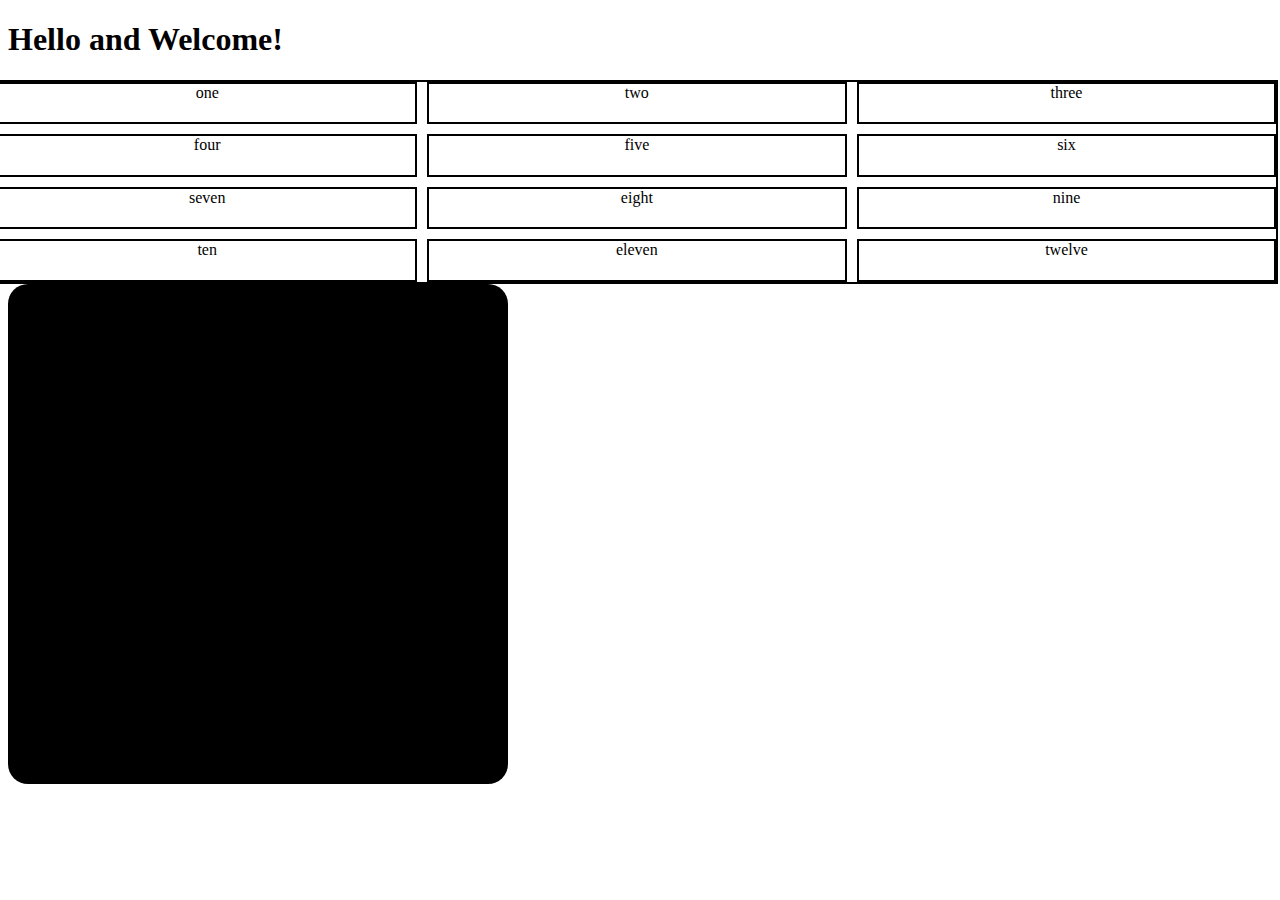
<file: CSS Layout/index.html>
<!DOCTYPE html>
<html lang="en">
<head>
    <meta charset="UTF-8">
    <meta http-equiv="X-UA-Compatible" content="IE=edge">
    <meta name="viewport" content="width=device-width, initial-scale=1.0">
    <title>CSS Layouts</title>
    <link rel="stylesheet" href="style.css">
</head>
<body>
    <!--Block & Inline
    <section>
        <div class="first">one</div>
        <div>two</div>
        <div>three</div>
        <div>four</div>
    </section>-->

   <h1 class="animation">Hello and Welcome!</h1>
    <section class="grid-container">
        <div>one</div>
        <div>two</div>
        <div>three</div>
        <div>four</div>
        <div>five</div>
        <div>six</div>
        <div>seven</div>
        <div>eight</div>
        <div>nine</div>
        <div>ten</div>
        <div>eleven</div>
        <div>twelve</div>
    </section>
    <section class="box"></section>
</body>
</html>
</file>
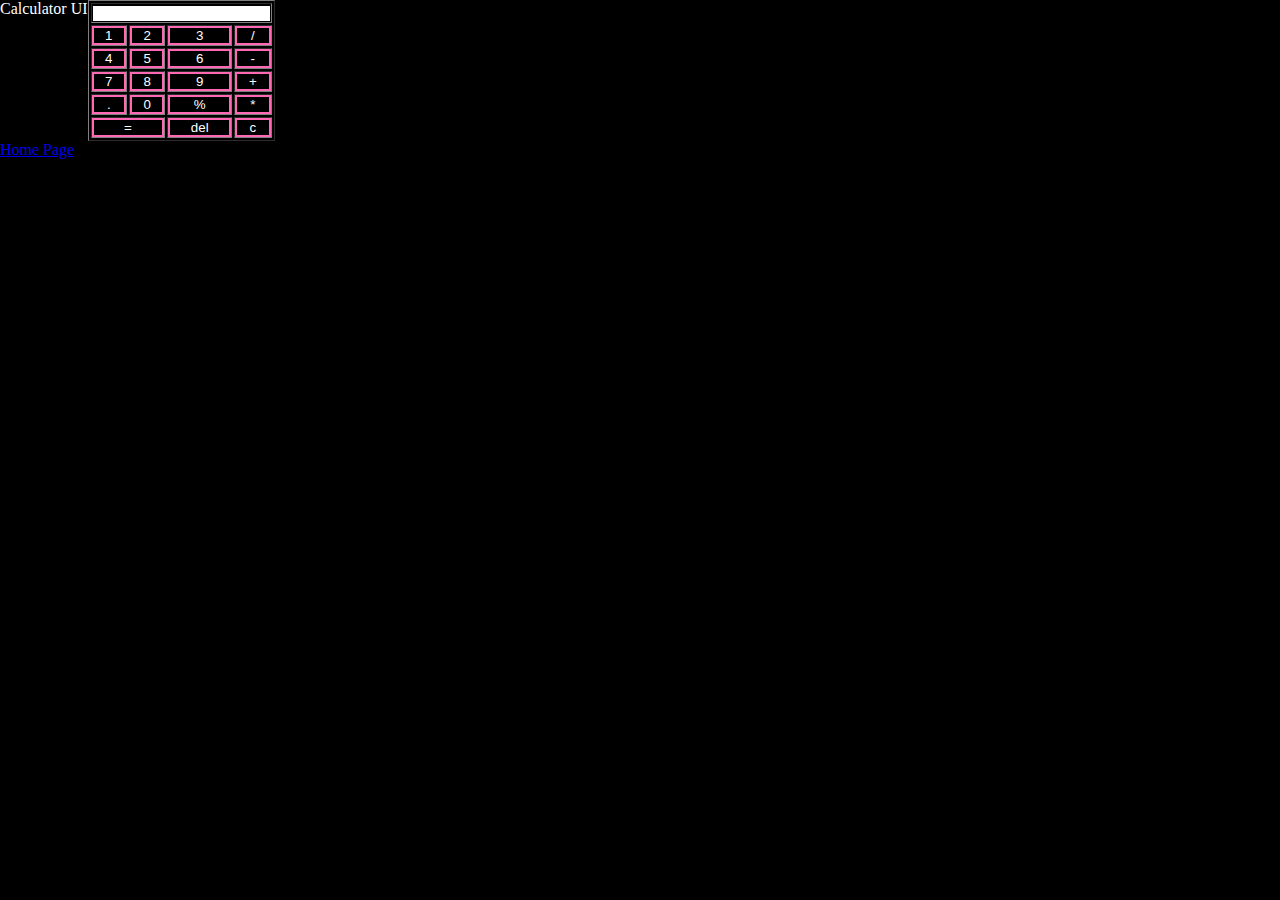
<file: About Me/calculator.html>
<!DOCTYPE html>
<html lang="en">
<head>
    <meta charset="UTF-8">
    <meta http-equiv="X-UA-Compatible" content="IE=edge">
    <meta name="viewport" content="width=device-width, initial-scale=1.0">
    <title>Calculator</title>
    <link rel="stylesheet" href="style.css">
    <script src="script.js"></script>
</head>
<body>
    <div class="calculator">
        <div class="title">Calculator UI</div>
        <table class="calculator_table" border="1rem">
          <thead>
            <tr>
              <td colspan="4"><input type="text" class="calc"></td>
            </tr>
          </thead>
          <tbody>
            <tr>
              <td><input type="button" class="calc" value="1" onclick="dis('1')"></td>
              <td><input type="button" class="calc" value="2" onclick="dis('2')"></td>
              <td><input type="button" class="calc" value="3" onclick="dis('3')"></td>
              <td><input type="button" class="calc" value="/" onclick="dis('/')"></td>
            </tr>
            <tr>
              <td><input type="button" class="calc" value="4" onclick="dis('4')"></td>
              <td><input type="button" class="calc" value="5" onclick="dis('5')"></td>
              <td><input type="button" class="calc" value="6" onclick="dis('6')"></td>
              <td><input type="button" class="calc" value="-" onclick="dis('-')"></td>
            </tr>
            <tr>
              <td><input type="button" class="calc" value="7" onclick="dis('7')"></td>
              <td><input type="button" class="calc" value="8" onclick="dis('8')"></td>
              <td><input type="button" class="calc" value="9" onclick="dis('9')"></td>
              <td><input type="button" class="calc" value="+" onclick="dis('+')"></td>
            </tr>
            <tr>
              <td><input type="button" class="calc" value="." onclick="dis('.')"></td>
              <td><input type="button" class="calc" value="0" onclick="dis('0')"></td>
              <td><input type="button" class="calc" value="%" onclick="dis('%')"></td>
              <td><input type="button" class="calc" value="*" onclick="dis('*')"></td>
            </tr>
            <tr>
              <td colspan="2"><input type="button" class="calc" value="=" onclick="solve()"></td>
              <td colspan="1"><input type="button" class="calc" value="del" onclick="del()"></td>
              <td colspan="1"><input type="button" class="calc" value="c" onclick="clr()"></td>
            </tr>
          </tbody>
        </table>
      </div>

      <a href="index.html">Home Page</a>
</body>
</html>
</file>
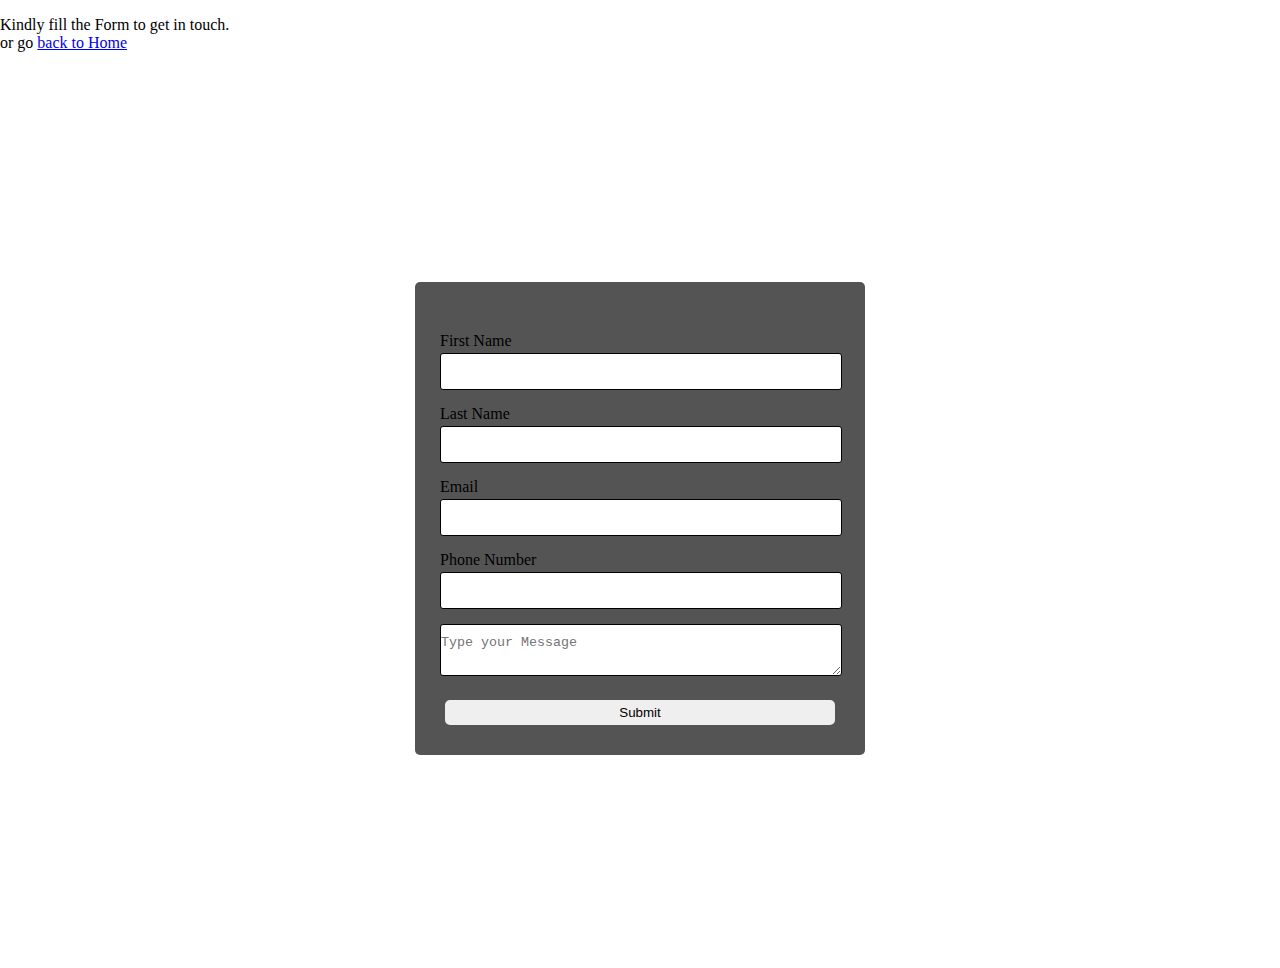
<file: About Me/contact.html>
<!DOCTYPE html>
<html lang="en">
<head>
    <meta charset="UTF-8">
    <meta http-equiv="X-UA-Compatible" content="IE=edge">
    <meta name="viewport" content="width=device-width, initial-scale=1.0">
    <title>Contact</title>
    <link rel="stylesheet" href="contact.css">
</head>
<body>
  <p>Kindly fill the Form to get in touch. <br>
  or go <a href="index.html">back to Home</a></p> 
  <div class="wrapper">
    <form action="" class="form">
      <div class="form-wrap">
        <div class="input-wrap">
          <label for="first_name">First Name</label>
          <input type="text" name="first_name" id="first_name" required>  
        </div> 
        <div class="input-wrap">
          <label for="last_name">Last Name</label>
          <input type="text" name="last_name" id="last_name" required>  
        </div> 
        <div class="input-wrap">
          <label for="email">Email</label>
          <input type="email" name="email" id="email" required>  
        </div> 
        <div class="input-wrap">
          <label for="phone_number">Phone Number</label>
          <input type="tel" name="phone_number" id="phone_number" required>  
        </div> 
        <div class="input-wrap">
          <textarea type="text" placeholder="Type your Message"></textarea>
        </div>
        <button>Submit</button>
      </div>
      
      </form>
  </div>
  
</body>
</html>
</file>
<file: CSS Layout/style.css>
/*block & inline display
div{
    height: 50px;
    width: 50px;
    display:inline;
    padding-inline: 10px;
    border: 5px solid #000;
}
div.first{
    margin-left: -1%;
}*/

/*Grid layout*/
header{
    width: 100%;
    height: 90px;
    margin-top: -1%;
    margin-left: -1%;
    background-color: #000;
}
.grid-container{
   margin-left: -1%;
   margin-right: -0.5%;
    display: grid;
    grid-template-columns: repeat(3, 1fr);
    height: 200px;
    border: 2px solid #000;
    text-align: center;
    /*column-gap: 10px;
    row-gap: 10px;*/
    gap: 10px 10px;
}
div{
    border: 2px solid #000;
}

.animation{
    animation-duration: 3s;
    animation-name: slidein;
    animation-iteration-count: infinite;
    font-weight: bold;
}
@keyframes slidein{
    from{
        margin-left:100%;
        width:300%;
        color:blue;
    }
    75%{
        font-size: 300%;
        margin-left:25%;
        width:150%;
    }
    to{
        margin-left:0%;
        width:100%;
        color:green;
    }
}
.box{
    background-color:#000;
    width: 500px;
    height:500px;
    border-radius:20px;
}
@media (min-width:320px) and (max-width:480px){
.box{
background-color:aqua;
}
}
@media (min-width:481px) and (max-width:768px){
    .box{
    background-color:blue;
    }
    }
@media (min-width:769px) and (max-width:1024px){
        
    .box{
    background-color:green;
    }
    }
@media (min-width:1025px) and (max-width:1200px){
    .box{
    background-color:yellow;
    }
    }
@media (min-width:320px) and (max-width:480px){
    .box{
    background-color:goldenrod;
    }
    }
</file>
<file: About Me/style.css>
*{
    margin:0;
    padding:0;
    box-sizing: border-box;
}
body{
    background-color: #000;
    color: #fff;
}
.container{
    width: 100%;
  /*  border: 2px solid #ff69b4;*/
    margin: 0 0;
    /*max-width: 100%;
    /*min-height: 200px;*/
}
header{
    display: flex;
    justify-content: space-between;
    align-items: center;
    padding: 10px 10%;
    background-color: #ff69b4;
    text-transform: uppercase;
}
.me{
    cursor: pointer;
    color: #000;
    font-size: larger;
    font-weight: bold;
}
nav{
   display: flex;
   flex-flow: row nowrap;
   justify-content: space-evenly;
}
nav a{
    text-align: center;
  cursor: pointer;
  border-left: 1px solid #000;
  text-decoration: none;
  padding: 0.25rem 0.5rem;
  color: #000;
}
a.home{
    text-decoration: none;
    color:#000;
}
a:hover{
    color: #fff;
}
img{
    width: 250px;
    height:250px;
    border-radius: 10px;
    border-color: #000;
    /* background-color: #ff69b4; */
    /* border-width: 5px; */
    padding-left: 10px;
}
h1, p{
    padding-left: 10px;
}

.calculator{
    display: flex;
}
input.calc[type="text"]{
    width: 100%;
    border: solid #000 1px;
    background-color: #ffff;
}
input.calc[type="button"]{
    width: 100%;
    background-color: #000;
    color: #ffff;
    border: solid #ff69b4 2px;
}
</file>
<file: About Me/contact.css>
body{
    margin:0 0;
    padding: 0 0;
    box-sizing: border-box;
}
.wrapper{
    min-height: 100vh;
    display: flex;
    justify-content: center;
    align-items: center;
}
.form{
    background-color: #545454;
    padding: 25px;
    border-radius: 5px;
    width: 400px;
}
.form-wrap{
    margin-top: 25px;
}
.form-wrap .input-wrap{
    margin-bottom: 15px;
}
.form-wrap .input-wrap :last-child{
    margin-bottom: 0;
}
.form-wrap .input-wrap label{
    display: block;
    margin-bottom: 3px;
}
.form-wrap .input-wrap input{
    width: 100%;
    border-radius: 3px;
    border: 1px solid;
    padding: 10px 0; 
    /* outline: none; */
}
.form-wrap .input-wrap input:focus{
    border-color: #545454;
}
.form-wrap .input-wrap textarea{
    width: 100%;
    border-radius: 3px;
    border: 1px solid;
    padding: 10px 0; 
}

.form-wrap button{
    width: 100%;
    border-radius: 10px;
    border: 5px solid #545454; 
    padding: 5px 40px;
}
</file>
